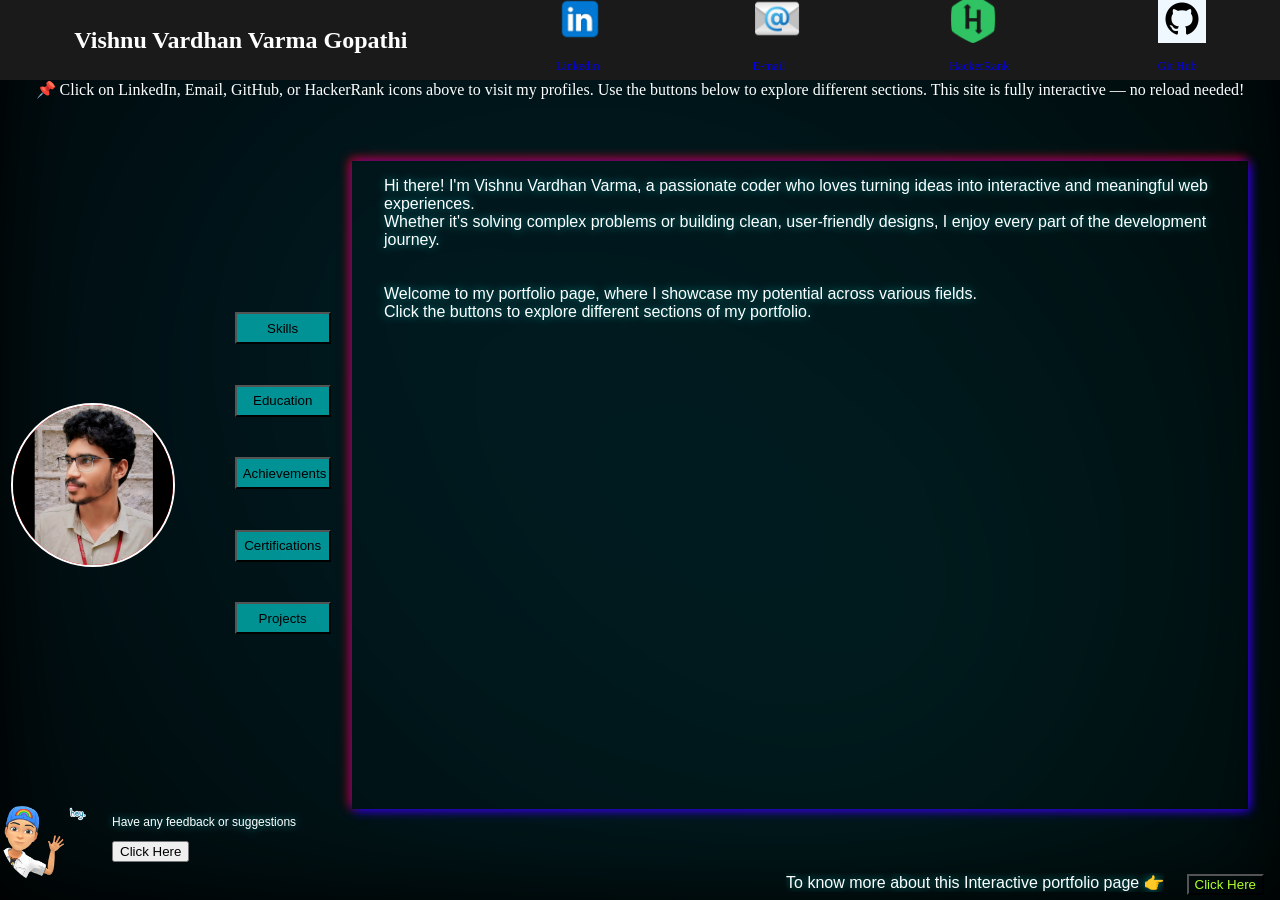
<file: index.html>
<!DOCTYPE html>
<html lang="en">
<head>
  <meta charset="UTF-8">
  <meta name="viewport" content="width=device-width, initial-scale=1.0" />
  <title>VVVarma-portfolio</title>
  <link rel="stylesheet" href="portfolio.css">
</head>
<body>
  <div class="background"></div>
  <div class="overlay"></div>
  <!-- menu starts from here -->

      <div id="top_menu">
          <span class="name">
              <h2>Vishnu Vardhan Varma Gopathi</h2>
          </span>
          <span>
              <a href="https://www.linkedin.com/in/vvvarma66/"><img src="icons\linkedin.png" alt="linkedin icon" class="icon"> <p>Linkedin</p></a>
          </span>
              
          <span>
              <a href="mailto:vishnuvardhangopathi@gmail.com"><img src="icons\email.png" alt="email icon" class="icon"><p>E-mail</p></a>
          </span>
          <span>
              <a href="https://www.hackerrank.com/profile/vishnuvardhang15"><img src="icons\hackerrank.png" alt="hackerrank icon" class="icon"><p>HackerRank</p></a>
          </span>
          <span >
              <a href="https://github.com/vvvarma-gopathi"><img style="background-color: aliceblue;" src="icons\github.png" alt="github icon" class="icon"><p>Git Hub</p></a>
          </span>
      </div>
      <div class="disclaimer">
        📌 Click on LinkedIn, Email, GitHub, or HackerRank icons above to visit my profiles. Use the buttons below to explore different sections. This site is fully interactive — no reload needed!
      </div>
    <div class="content">
      <!-- portfolio tabs starts from here -->
       <div class="profile">
        <div>
          <div class="profile_pic">
            <img src="media/profile_pic1.jpeg" alt="error while loading the image">    <!-- profile pic -->
          </div>
          <div class="bottom_text">
          Web Developer | Python  <br> Coder | problem solving
          </div>
        </div>
        <div class="buttons">
          <button class="section" onclick="section('skills')" id="skills">Skills</button>
          <button class="section" onclick="section('education')" id="education">Education</button>
          <button class="section" onclick="section('achievements')" id="achievements">Achievements</button>
          <button class="section" onclick="section('certifications')" id="certifications">Certifications</button>
          <button class="section" onclick="section('projects')" id="projects">Projects</button>
      </div>
       </div>
       <!-- tabs main content here -->
        <div class="maincontent" id="dynamic_content_div">
          <p style="font-size: 16px; color:#FFFFFF; padding-left:2rem;">
            Hi there! I'm Vishnu Vardhan Varma, a passionate coder who loves turning ideas into interactive and meaningful web experiences. <br> 
            Whether it's solving complex problems or building clean, user-friendly designs, I enjoy every part of the development journey.<br> <br> <br>
            Welcome to my portfolio page, where I showcase my potential across various fields. <br>
            Click the buttons to explore different sections of my portfolio.
          </p>
        </div>
        <div class="education_details">
          <h2>Education</h2>
          <h3>B.sc.(Honours) computer science - pursuing(3rd year)</h3>
          <p>Govt Degree College Khairatabad</p>
          <h3>Intermidiate (MPC)</h3>
          <p>Ts Model School & Jr College Lingapur</p>
          <p>2023</p>
          <p>88.5%</p>
        </div>
        <div class="page_bottom">
      <div class="page-info">
            <span style="width:45ch;">
              <p class="typing">To know more about this Interactive portfolio page 👉  </p>
            </span> <button style="background: transparent; color:greenyellow; cursor: pointer;" onclick="close_details()">Click Here</button>
      </div>
        <div class="feedback">
          <span><img src="icons/feedback.png" alt="error while loading the icon"></span>
          <span><p>Have any feedback or suggestions</p><button onclick="recieve_feedback()">Click Here</button></span>
        </div>
      </div>
    </div>
  </div>
  </div>
  <!-- This is the page full details tab -->
  <div class="about_page">
    <div class="about_heading">
      <h3>About this interactive web page</h3>
      <button onclick="close_details()" id="close_button"><img src="icons/close.png" alt=""> Close</button>
    </div>
    <article>
      <h4>About this portfolio</h4>
      <p>
        Welcome to my interactive portfolio website! <br>
        This site showcases my skills, strengths, and potential in detail. <br>

        At the top, you'll find a navigation bar featuring icons for HackerRank, LinkedIn, Email, and GitHub — all placed beside my name. Clicking on any of these icons will take you directly to the corresponding profile. <br>

        Throughout the page, you’ll see several buttons. Clicking on each will allow you to explore different sections of my portfolio. The entire site is fully interactive, and content loads dynamically without the need to refresh the page. <br>
        Thank you for visiting my portfolio! <br>
        Don’t forget to leave your feedback or suggestions — they’re always appreciated. <br>
      </p>
      <div style="border:3px solid #000; padding-left: 1rem; padding-bottom:2rem;">
        <h4>1. Structure & Layout – Built with HTML</h4>
        <p>
            The foundation of the portfolio is developed using HTML (HyperText Markup Language). It provides the structural framework for the entire website. Every section, including the navigation bar, portfolio content, buttons, and footer, is defined using semantic HTML elements to ensure both clarity and accessibility. <br>

            Key HTML features: <br>

            🔹Semantic tags like header, section, article, and footer for better readability and SEO. <br>

            🔹Anchor tags linked to external profiles (HackerRank, GitHub, LinkedIn, Email). <br>

            🔹Buttons that serve as interactive triggers for loading different sections. <br>
        </p>
        <h4>2. Styling & Visual Design – Powered by CSS</h4>
        <p>
            The visual presentation of the website is handled entirely with CSS (Cascading Style Sheets). The site is responsive, clean, and easy on the eyes — designed to work well on both desktop and mobile devices.

            <br>CSS was used for: <br>

            🔹Layout styling (flexbox and grid-based designs) <br>

            🔹Typography, spacing, and colors <br>

            🔹Hover effects and transitions to enhance interactivity <br>

            🔹Responsive design through media queries <br>
        </p>
        <h4>3. Animations & Visual Feedback – CSS Animations</h4>
        <p> 
            To make the site more engaging and lively, CSS animations were used extensively. These animations provide smooth transitions and effects that improve the overall user experience without relying on external libraries.

             <br> Examples of animations:<br>

            🔹Button hover effects and scaling<br>

            🔹Fade-in transitions for newly loaded content<br>

            🔹Slide-in effects when navigating through sections<br>

            These animations are lightweight and run efficiently on most devices.<br>
        </p>
        <h4>4. Dynamic Content Handling – Using JavaScript</h4>
        <p>
            One of the most impressive features of the site is its dynamic content loading, powered by JavaScript. Instead of reloading the page, different sections are loaded dynamically into the main view using the innerHTML method.

             <br> JavaScript is responsible for:<br>

            🔹Handling button clicks<br>

            🔹Dynamically updating the content area<br>

            🔹Managing transitions between sections<br>

            🔹Improving user interactivity without refreshing the page<br>

            This approach ensures a seamless single-page application (SPA)-like feel with fast content switching and enhanced responsiveness.
        </p>
        <h4>5. Feedback Handling – Form Submission via Email</h4>
        <p>  
          At the end of the site, visitors are encouraged to leave feedback or suggestions. This is implemented using a simple HTML form.

          <br> How it works:<br>

          🔹The form collects user input (like name, message, email).<br>

          🔹Upon submission, the form data is sent directly to the site owner's email via a mail handling service (like FormSubmit, Formspree, or similar tools).<br>

          🔹No backend code is required — making it secure and easy to maintain.<br>

          This feature allows visitors to easily communicate, making the portfolio more interactive and user-centric.<br>
        </p>
      </div>
    </article>
    <div style="background-color: #000; height:1.5rem; position:fixed; bottom:0px; display:flex;justify-content: center; align-items: center; width:100%;">🔽</div>
  </div>
  <script src="portfolio.js"></script>
</body>
</html>
</file>
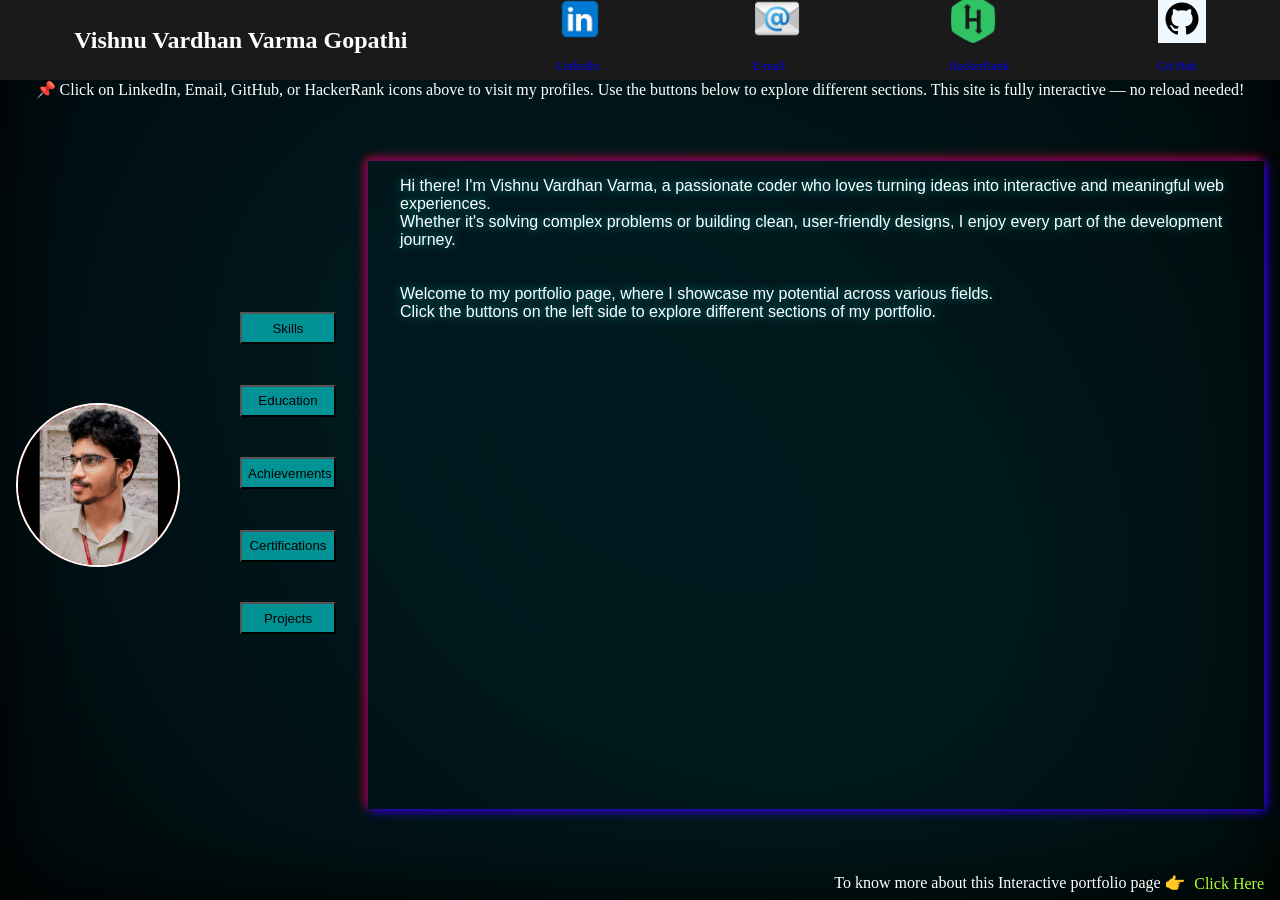
<file: portifolio.html>
<!DOCTYPE html>
<html lang="en">
<head>
  <meta charset="UTF-8">
  <title>Black & Light Blue Background</title>
  <link rel="stylesheet" href="portfolio.css">
</head>
<body>
  <div class="background"></div>
  <div class="overlay"></div>
  <!-- menu starts from here -->

      <div id="top_menu">
          <span>
              <h2>Vishnu Vardhan Varma Gopathi</h2>
          </span>
          <span>
              <a href="https://www.linkedin.com/in/vvvarma66/"><img src="icons\linkedin.png" alt="linkedin icon" class="icon"> <p>Linkedin</p></a>
          </span>
              
          <span>
              <a href="mailto:vishnuvardhan.gopathi@gmail.com"><img src="icons\email.png" alt="email icon" class="icon"><p>E-mail</p></a>
          </span>
          <span>
              <a href="https://www.hackerrank.com/profile/vishnuvardhang15"><img src="icons\hackerrank.png" alt="hackerrank icon" class="icon"><p>HackerRank</p></a>
          </span>
          <span >
              <a href="https://www.github.com/vvvarma-gopathi"><img style="background-color: aliceblue;" src="icons\github.png" alt="github icon" class="icon"><p>Git Hub</p></a>
          </span>
      </div>
      <div class="disclaimer">
        📌 Click on LinkedIn, Email, GitHub, or HackerRank icons above to visit my profiles. Use the buttons below to explore different sections. This site is fully interactive — no reload needed!
      </div>
    <div class="content">
      <!-- portfolio tabs starts from here -->
       <div class="profile">
        <div>
          <div class="profile_pic">
            <img src="media/profile_pic1.jpeg" alt="error while loading the image">    <!-- profile pic -->
          </div>
          <div class="bottom_text">
          Web Developer | Python  <br> Coder | problem solving
       </div>
        </div>
        <div class="buttons">
          <button class="section" onclick="section('skills')" id="skills">Skills</button>
          <button class="section" onclick="section('education')" id="education">Education</button>
          <button class="section" onclick="section('achievements')" id="achievements">Achievements</button>
          <button class="section" onclick="section('certifications')" id="certifications">Certifications</button>
          <button class="section" onclick="section('projects')" id="projects">Projects</button>
        </div>
       </div>
       <!-- tabs main content here -->
        <div class="maincontent" id="dynamic_content_div">
          <p style="font-size: 16px; color:#FFFFFF; padding-left:2rem;">
            Hi there! I'm Vishnu Vardhan Varma, a passionate coder who loves turning ideas into interactive and meaningful web experiences. <br> 
            Whether it's solving complex problems or building clean, user-friendly designs, I enjoy every part of the development journey.<br> <br> <br>
            Welcome to my portfolio page, where I showcase my potential across various fields. <br>
            Click the buttons on the left side to explore different sections of my portfolio.
          </p>
        </div>
    </div>
  </div>
  </div>
  <div class="page-info">
      <p style="width:45ch;">
        <span class="typing">To know more about this Interactive portfolio page 👉  </span>
      </p> <a href="" style="text-decoration: none; color:greenyellow;">Click Here</a>
  </div>
  <script src="portfolio.js"></script>
</body>
</html>
</file>
<file: portfolio.css>
/* animation are here */
@keyframes glow {
      0%{
        box-shadow: 2px 2px 10px red, -2px -2px 10px blue;
      }
      100%{
        box-shadow: 2px 2px 10px blue, -2px -2px 10px red;
      }
    }
@keyframes typing {
  0%{
    width:0;
  }
  100%{
    width:45ch;
  }
}
@keyframes button_ani{
  0%{
    width:7rem;
    height:3rem;
    opacity:1;
  }
  90%{
    width:0.5rem;
    height:0.3rem;
    font-size: 3px;
  }
  100%{
    display:none;
    opacity:0;
    visibility: hidden;
  }
}
@keyframes in_animation {
  0%{
    height:1%;
    width:4%;
    font-size: 5px;
  }
  100%{
    height:10%;
    width:100%;
  }
}
@keyframes dynamicdata_ani {
  0%{
    height:5%;
    width:10%;
    font-size:2px;
  }  
  100%{
    height:90%;
    width:100%;
    font-size: 16px;
  }
}
@keyframes bounce{
  0%{
    position:absolute;
    top:-100%;
  }
  30%{
    position: absolute;
    top:0px;
  }
  50%{
    position:absolute;
    top:-20%;
  }
  70%{
    position:absolute;
    top:0px;
  }
  90%{
    position: absolute;
    top:-10%;
  }
}
/* stylings starts from here */
body 
{
      margin: 0;
      padding: 0;
      height: auto;
      background: #000;
      overflow: hidden;
}

    .background 
    {
      position: absolute;
      width: 100%;
      height: 100%;
      background: radial-gradient(circle at 30% 30%, #00bfff33, transparent),
                  radial-gradient(circle at 70% 70%, #00ffff33, transparent),
                  radial-gradient(circle at 50% 50%, #00bfff11, #000000);
      filter: blur(40px);
      z-index: 0;
    }

    .overlay 
    {
      position: absolute;
      width: 100%;
      height: 100%;
      background: rgba(0, 0, 0, 0.6);
      z-index: 1;
    }
    /* disclaimer starts here */
    .disclaimer{
      color:#FFFF;
      width:100%;
      height:2rem;
      position:absolute;
      top:5rem;
      text-align: center;
      z-index: 4;
    }

    .content 
    {
      position: absolute;
      top:5rem;
      z-index: 2;
      width:100%;
      display: flex;
      justify-content: space-around;
      align-items:center;
      height: 90%;
      color: #00ffff;
      font-family: 'Segoe UI', sans-serif;
      font-size: 2rem;
      text-shadow: 0 0 10px #00ffff88;
    }
#top_menu
{
    width:100%;
    height:5rem;
    position:absolute;
    z-index: 3;
    top:0px;
    background-color: #1A1A1A;
    color:#FFFF;
    display:flex;
    justify-content: space-around;
    align-items: center;
    span{
        height:100%;
        width:max-content;
        display:flex;
        align-items: center;
    }
    a{
      font-size: 12px;
      text-decoration: none;
    }
    span:hover{
        border:2px solid white;
    }
    .icon{
        height:3rem;
        width:3rem;
    }
 }
.profile
{
  height:100%;
  width:25%;
  display: flex;
  align-items: center;
  justify-content: space-between;
  .profile_pic{
    background-color:red;
    width:10rem;
    height:10rem;
    border-radius: 50%;
    border: 2px solid #FFFF;
    text-align: center;
    overflow: hidden;
    img{
      width:100%;
      height:100%;
      object-fit: cover;
    }
  }
  /* section buttons starts from here */
  .buttons{
    width:min-content;
    display:block;
  }
  .section{
    background-color:#00ffff88;
    margin-bottom: 2rem;
    color:#000;
    width:6rem;
    height:2rem;
  }
  .section:hover{
    width:7rem;
    height:3rem;
    position:relative;
    left:1rem;
    border-radius:25%;
    color: #FFFF;
    background-color:transparent;
    cursor: pointer;
    box-shadow: 2px 2px 10px red, -2px -2px 10px blue;
  }
  .animate{
    width:7rem;
    height:3rem;
    position:relative;
    left:1rem;
    border-radius:25%;
    color: #FFFF;
    background-color:transparent;
    box-shadow: 2px 2px 10px red, -2px -2px 10px blue;
    animation: button_ani 1s ease-in forwards;
  }
}
.maincontent
{
  height:80%;
  width:70%;
  color:black;
  animation: glow;
  animation-duration: 5s;
  animation-iteration-count: infinite;
  animation-fill-mode: both;
  display: block;
}
.scroll_indicator{
  display:none;
}
.page-info{
    height:2rem; 
    width:max-content; 
    position:fixed; 
    white-space: nowrap;
    overflow: hidden;
    bottom:0px; 
    right:1rem;
    color:#FFFF;
    z-index:4;
    display:flex;
    align-items:center;
    .typing{
      display: inline-block;
      overflow: hidden;
      white-space: nowrap;
      animation: typing 3s infinite;
    }
}
/* dynamically loded data styling starts from here */
.dynamic_head{
  background-color: #ffff;
  color:#000;
  width:100%;
  height:10%;
  display: flex;
  justify-content: center;
  align-items: center;
  animation: in_animation 1s ease-in;
}
.dynamic_maindata{
  color:#FFFF;
  height:90%;
  width:100%;
  animation: dynamicdata_ani 1s ease-in forwards;
  overflow: hidden;
}
#dy_skills{
  display:flex;
  flex-direction:row;
  justify-content: flex-start;
  padding-left:5px;
  span{
    height: min-content;
    border-left:2px solid #FFFF;
    p{
    height: min-content;
    font-size: 14px;
    }
  }
}
#dy_education{
  td,th{
    width:max-content;
    height:max-content;
    border: 2px solid #FFFF;
    padding: 1rem;
  }
}
#dy_certifications{
  overflow-y: scroll;
  animation: dynamicdata_ani 1s ease-in forwards;
  color:#FFFF;
  img{
    width:70%;
    height:70%;
  }
}
#dy_projects{
   overflow-y: scroll;
  animation: dynamicdata_ani 1s ease-in forwards;
  color:#FFFF;
  line-height: 1.6;
  padding-left:1rem;
  img{
    width:100%;
    height:100%;
  }
}
#dy_achievements{
  color:#FFFFFF;
}
.bottom_text_ani{
  color:#FFFFFF;
  font-size: 16px;
  animation:in_animation 1s ease-in forwards;
}
.bottom_text{
  display:none;
}
/*feedback and suggestion section styling starts from here*/
.feedback{
  position:absolute;
  left:0px;
  bottom:0px;
  z-index: 3;
  display: flex;
  justify-content: left;
  align-items: center;
  color:#FFFF;
  img {
  width: 7rem;
  height: 7rem;
  border-radius: 50%;
}
button{
  cursor: pointer;
}
}
.recieve_feedback{
  display:flex;
  align-items: center;
  textarea{
    background-color: transparent;
    color:#FFF;
  }
  button{
    cursor: pointer;
    margin-left: 1rem;
  }
}
/* about the page section styling starts from here */
.about_page{
  display:None;
}
.page-info{
  font-size: 16px;
}
.feedback{
  font-size:12px;
}
.show_about_page{
  background-color:#FFF;
  color:#000;
  height:100%;
  width:100%;
  z-index: 4;
  position:absolute;
  top:0px;
  overflow-y: scroll;
  animation:bounce 1.5s ease-in forwards;
  #close_button{
    width:5rem;
    height:4rem;
    position:fixed;
    border:none;
    background: transparent;
    top:3rem;
    right:3rem;
    border-radius:10%;
    cursor: pointer;
    color:red;
    img{
      height: 100%;
      width:100%;
    }
  }
  .about_heading{
    background-color: #1A1A1A;
    color:#FFF;
    display:flex;
    justify-content:center;
    align-items:center;
    box-shadow: #00ffff;
  }
  h4{
    height:min-content;
  }
}
.education_details{
  display:none;
}
/* media styling starts from here for mobile screens */ 
@media only screen and (max-width: 600px) {
  body {
    font-size: 16px;
    padding: 10px;
    height:auto;
    overflow: scroll;
    display:flex;
    flex-direction: column;
    justify-content: flex-start;
  }
  #top_menu{
    display: grid;
      grid-template-columns: repeat(4, 1fr); /* 3 columns by default */
      gap: 10px;
      padding: 10px;
      height:max-content;
      .name{
        grid-column: span 4;
      }
  }
  .disclaimer{
    position:absolute;
    top:13rem;
  }
  .content{
    position:absolute;
    top:19rem;
    display:flex;
    height:max-content;
    flex-direction: column;
    justify-content:flex-start;
    align-items: center;
    padding-bottom:3rem;
    .profile{
      display:flex;
      flex-direction: column;
    }
    .buttons{
      display: grid;
      grid-template-columns: repeat(3, 1fr); /* 3 columns by default */
      gap: 10px;
      padding: 10px;
      button{
        width:8rem;
        height:3rem;
      }
    }
  }
  .page-info{
    position:relative;
    bottom:-10rem;
    font-size:10px;
    padding-left:2rem;
    span{
      width:10rem;
      
    }
  }
  .feedback{
    position:relative;
    bottom:1rem;
    left:-1rem;
  }
  .show_about_page{
    position:absolute;
    bottom:0px;
    height:min-content;
    overflow: hidden;
    overflow-y: scroll;
  }
  .maincontent{
    overflow-x: scroll;
    width: 100%;
  }
  #dy_education{
    table{
    border-collapse: collapse;
    width: fit-content;
    th,td{
      width:min-content;
    }
  }
  }
  #dy_skills{
    display:grid;
    grid-template-columns:repeat(2,3fr);
    padding-left:0px;
    span{
      height:25rem;
      border:2px solid #FFFF;
    }
  }
  .education_details{
    display: block;
    font-size: 16px;
    p{
      color:#FFFF;
    }
  }
  #education{
    display:none;
  }
}
</file>
